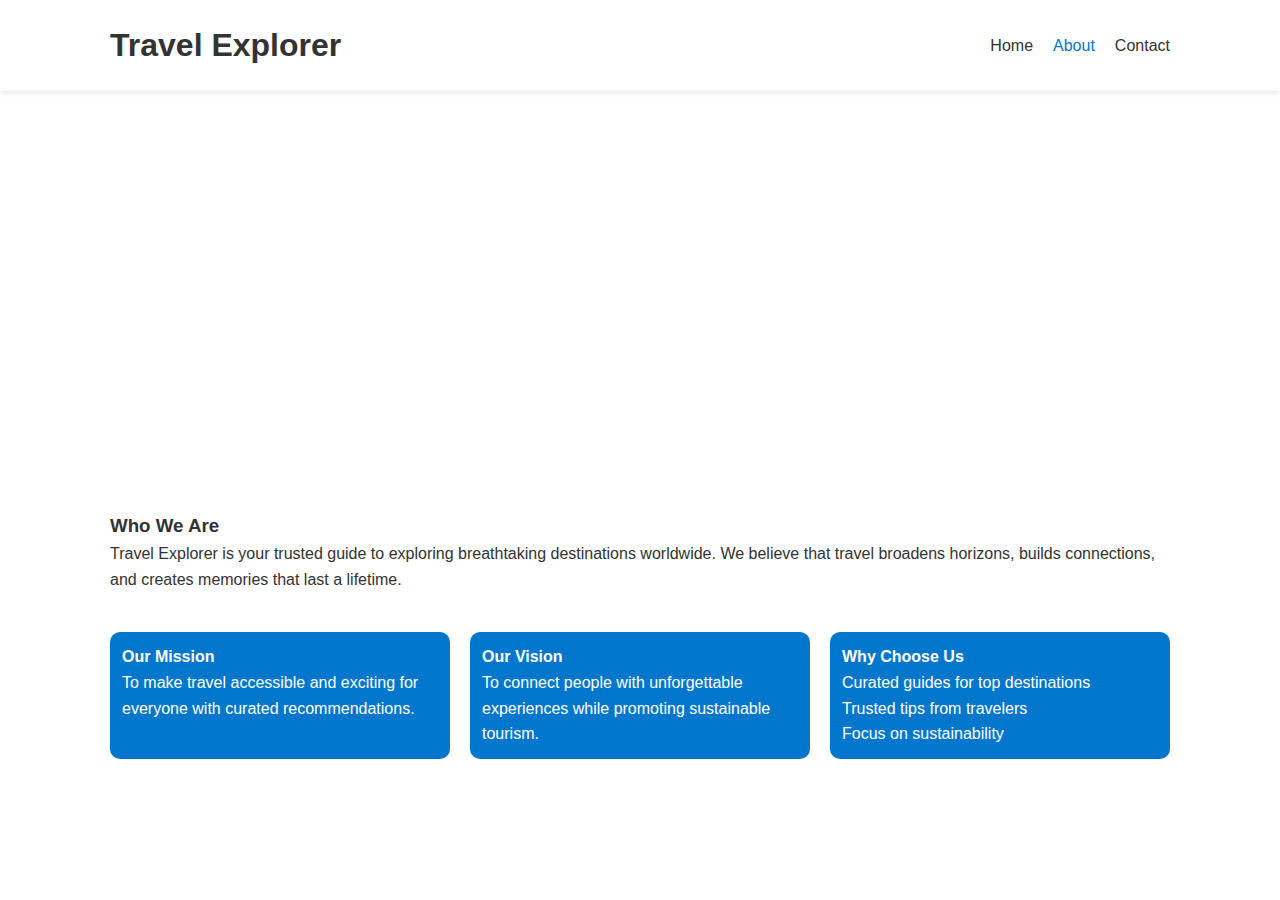
<file: aboutPage.html>
<!DOCTYPE html>
<html lang="en">
<head>
  <meta charset="UTF-8">
  <meta name="viewport" content="width=device-width, initial-scale=1.0">
  <title>About Us - Travel Explorer</title>
  <link rel="stylesheet" href="designPage.css">
  <link rel="icon" type="image/x-icon" href="favicon.ico">
</head>
<body>

  <header>
    <div class="container nav-bar">
      <h1 class="logo">Travel Explorer</h1>
      <nav>
        <ul>
          <li><a href="homePage.html">Home</a></li>
          <li><a href="aboutPage.html" class="active">About</a></li>
          <li><a href="contactPage.html">Contact</a></li>
        </ul>
      </nav>
    </div>
  </header>

  <main>
    <section class="hero" style="background-image: url('https://i0.wp.com/trailsofinju.com/wp-content/uploads/2021/01/Adventure-Travel-In-India.png?w=967&ssl=1');">
      <div class="hero-content fade-in">
        <h2>About Travel Explorer</h2>
        <p>Inspiring adventures, connecting cultures, and helping you discover the world.</p>
      </div>
    </section>

    <section class="container intro">
      <h3>Who We Are</h3>
      <p>
        Travel Explorer is your trusted guide to exploring breathtaking destinations worldwide.
        We believe that travel broadens horizons, builds connections, and creates memories that last a lifetime.
      </p>
    </section>

    <section class="container grid features">
      <article class="about-info">
        <h4>Our Mission</h4>
        <p>To make travel accessible and exciting for everyone with curated recommendations.</p>
      </article>
      <article class="about-info">
        <h4>Our Vision</h4>
        <p>To connect people with unforgettable experiences while promoting sustainable tourism.</p>
      </article>
      <article class="about-info">
        <h4>Why Choose Us</h4>
        <ul>
          <p>Curated guides for top destinations</p>
          <p>Trusted tips from travelers</p>
          <p>Focus on sustainability</p>
        </ul>
      </article>
    </section>
  </main>
</body>
</html>
</file>
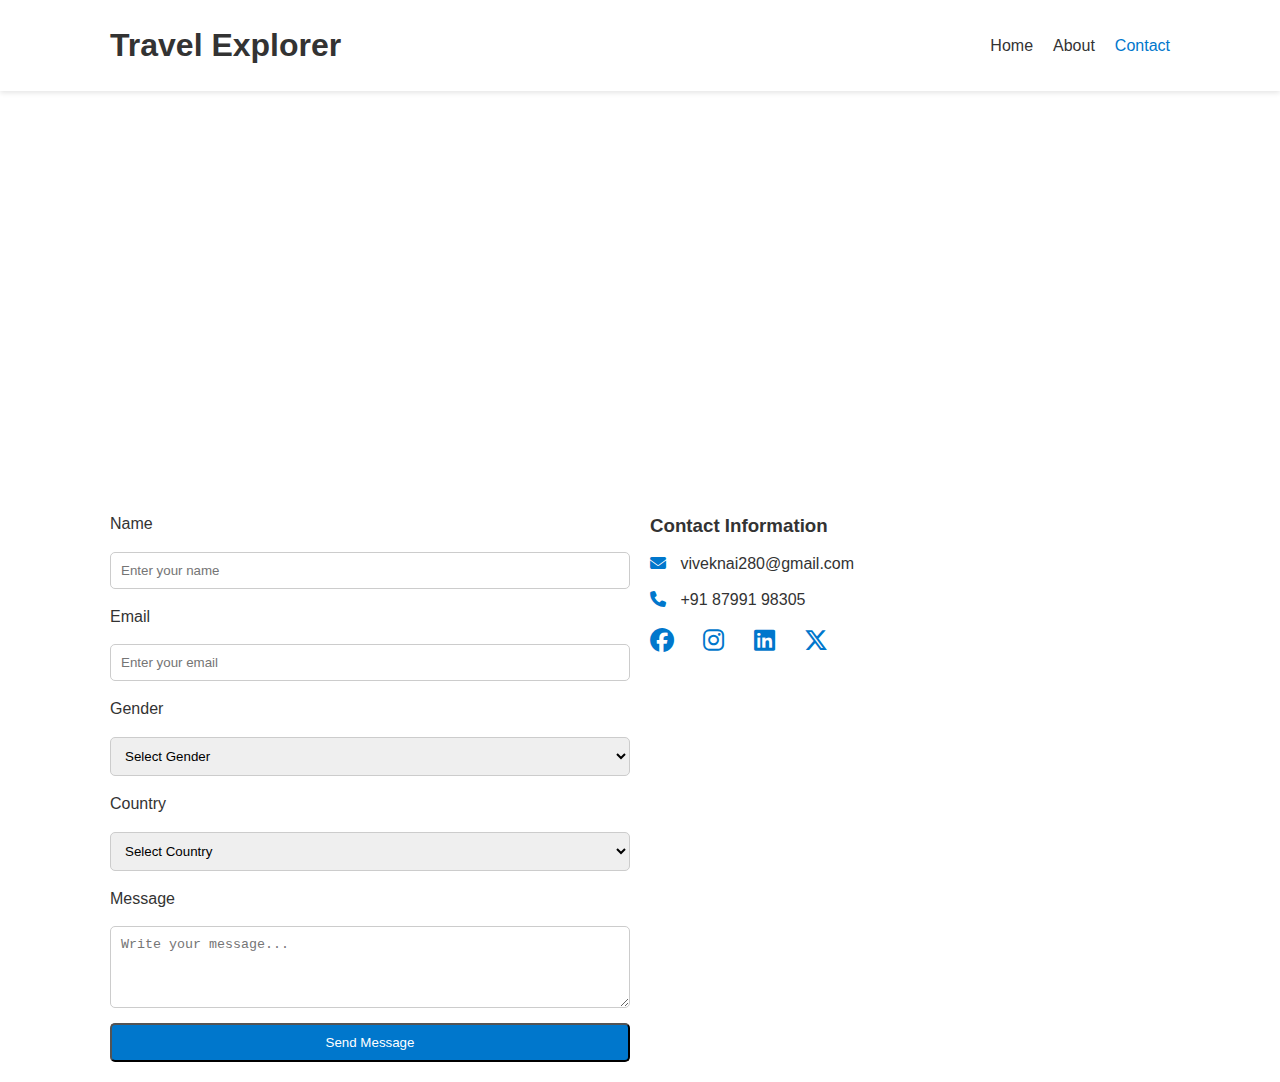
<file: contactPage.html>
<!DOCTYPE html>
<html lang="en">
<head>
  <meta charset="UTF-8">
  <meta name="viewport" content="width=device-width, initial-scale=1.0">
  <title>Contact Us - Travel Explorer</title>
  <link rel="stylesheet" href="designPage.css">
  <link rel="icon" type="image/x-icon" href="favicon.ico">
  <link href="https://cdnjs.cloudflare.com/ajax/libs/font-awesome/6.5.0/css/all.min.css" rel="stylesheet">
</head>
<body>

  <header>
    <div class="container nav-bar">
      <h1 class="logo">Travel Explorer</h1>
      <nav>
        <ul>
          <li><a href="homePage.html">Home</a></li>
          <li><a href="aboutPage.html">About</a></li>
          <li><a href="contactPage.html" class="active">Contact</a></li>
        </ul>
      </nav>
    </div>
  </header>

  <main>
    <section class="hero" style="background-image: url('https://i0.wp.com/liveyourdreamboard.com/wp-content/uploads/2023/09/Post_Travel-the-World.png?resize=1024%2C536&ssl=1');">
      <div class="hero-content fade-in">
        <h2>Get in Touch</h2>
        <p>We’d love to hear from you!</p>
      </div>
    </section>

    <section class="container grid contact">
      <form class="form">
        <label>Name</label>
        <input type="text" placeholder="Enter your name">

        <label>Email</label>
        <input type="email" placeholder="Enter your email">

        <label>Gender</label>
        <select>
          <option>Select Gender</option>
          <option>Male</option>
          <option>Female</option>
          <option>Other</option>
        </select>

        <label>Country</label>
        <select>
          <option>Select Country</option>
          <option>India</option>
          <option>USA</option>
          <option>UK</option>
          <option>Australia</option>
          <option>Japan</option>
        </select>

        <label>Message</label>
        <textarea rows="4" placeholder="Write your message..."></textarea>

        <button type="button" class="btn">Send Message</button>
      </form>

      <div class="info">
        <h3>Contact Information</h3>
        <p><i class="fa fa-envelope"></i> viveknai280@gmail.com</p>
        <p><i class="fa fa-phone"></i> +91 87991 98305</p>
        <div class="socials">
          <a href="#"><i class="fab fa-facebook"></i></a>
          <a href="#"><i class="fab fa-instagram"></i></a>
          <a href="https://www.linkedin.com/in/vivek-nai-45a399302" target="_blank"><i class="fab fa-linkedin"></i></a>
          <a href="https://x.com/akihitoribara" target="_blank"><i class="fab fa-x-twitter"></i></a>
        </div>
      </div>
    </section>
  </main>
</body>
</html>
</file>
<file: designPage.css>
* { margin: 0; padding: 0; box-sizing: border-box; }
body { font-family: 'Segoe UI', Tahoma, sans-serif; line-height: 1.6; color: #333; }

.container { max-width: 1100px; margin: auto; padding: 20px; }

header { background: #fff; box-shadow: 0 2px 5px rgba(0,0,0,0.1); }
.nav-bar { display: flex; justify-content: space-between; align-items: center; }
nav ul { list-style: none; display: flex; gap: 20px; }
nav a { text-decoration: none; color: #333; font-weight: 500; transition: 0.3s; }
nav a:hover, nav a.active { color: #0077cc; }

.hero { height: 400px; background-size: cover; background-position: center; position: relative; }
.hero-content { position: absolute; top: 50%; left: 50%; transform: translate(-50%, -50%); text-align: center; color: white; }
.hero h2 { font-size: 3rem; }
.hero p { margin-top: 10px; font-size: 1.2rem; }

.btn { display: inline-block; background: #0077cc; color: #fff; padding: 10px 20px; border-radius: 5px; text-decoration: none; transition: 0.3s; }
.btn:hover { background: #005fa3; }

.featured h3 { text-align: center; margin-bottom: 20px; }
.grid { display: grid; gap: 20px; }
.grid.contact { grid-template-columns: repeat(auto-fit, minmax(300px, 1fr)); }
.grid.features { grid-template-columns: repeat(auto-fit, minmax(250px, 1fr)); }
.card { background: #fff; border-radius: 8px; overflow: hidden; box-shadow: 0 2px 8px rgba(0,0,0,0.1); transition: transform 0.3s; }
.card:hover { transform: translateY(-5px); }
.card img { width: 100%; height: 200px; object-fit: cover; }

.form { display: flex; flex-direction: column; gap: 15px; }
.form input, .form select, .form textarea { padding: 10px; border: 1px solid #ccc; border-radius: 5px; }
.form input:focus, .form select:focus, .form textarea:focus { border-color: #0077cc; outline: none; }

.info { display: flex; flex-direction: column; gap: 10px; }
.info i { margin-right: 10px; color: #0077cc; }
.socials a { margin-right: 15px; font-size: 1.5rem; color: #333; transition: 0.3s; }
.socials a:hover { color: #0077cc; }

footer { background: #333; color: #fff; text-align: center; padding: 20px; margin-top: 40px; }

.fade-in { animation: fadeIn 2s ease-in; }
@keyframes fadeIn { from { opacity: 0; } to { opacity: 1; } }

@media (max-width: 768px) {
  .hero h2 { font-size: 2rem; }
  nav ul { flex-direction: column; background: #fff; padding: 10px; }
}

.travel-info{
    padding: 0 16px 12px;
    
}

.about-info{
    width: 100%;
    height: auto;
    background-color: #0077cc;
    padding: 12px;
    color: white;
    border-radius: 10px;
}
</file>
